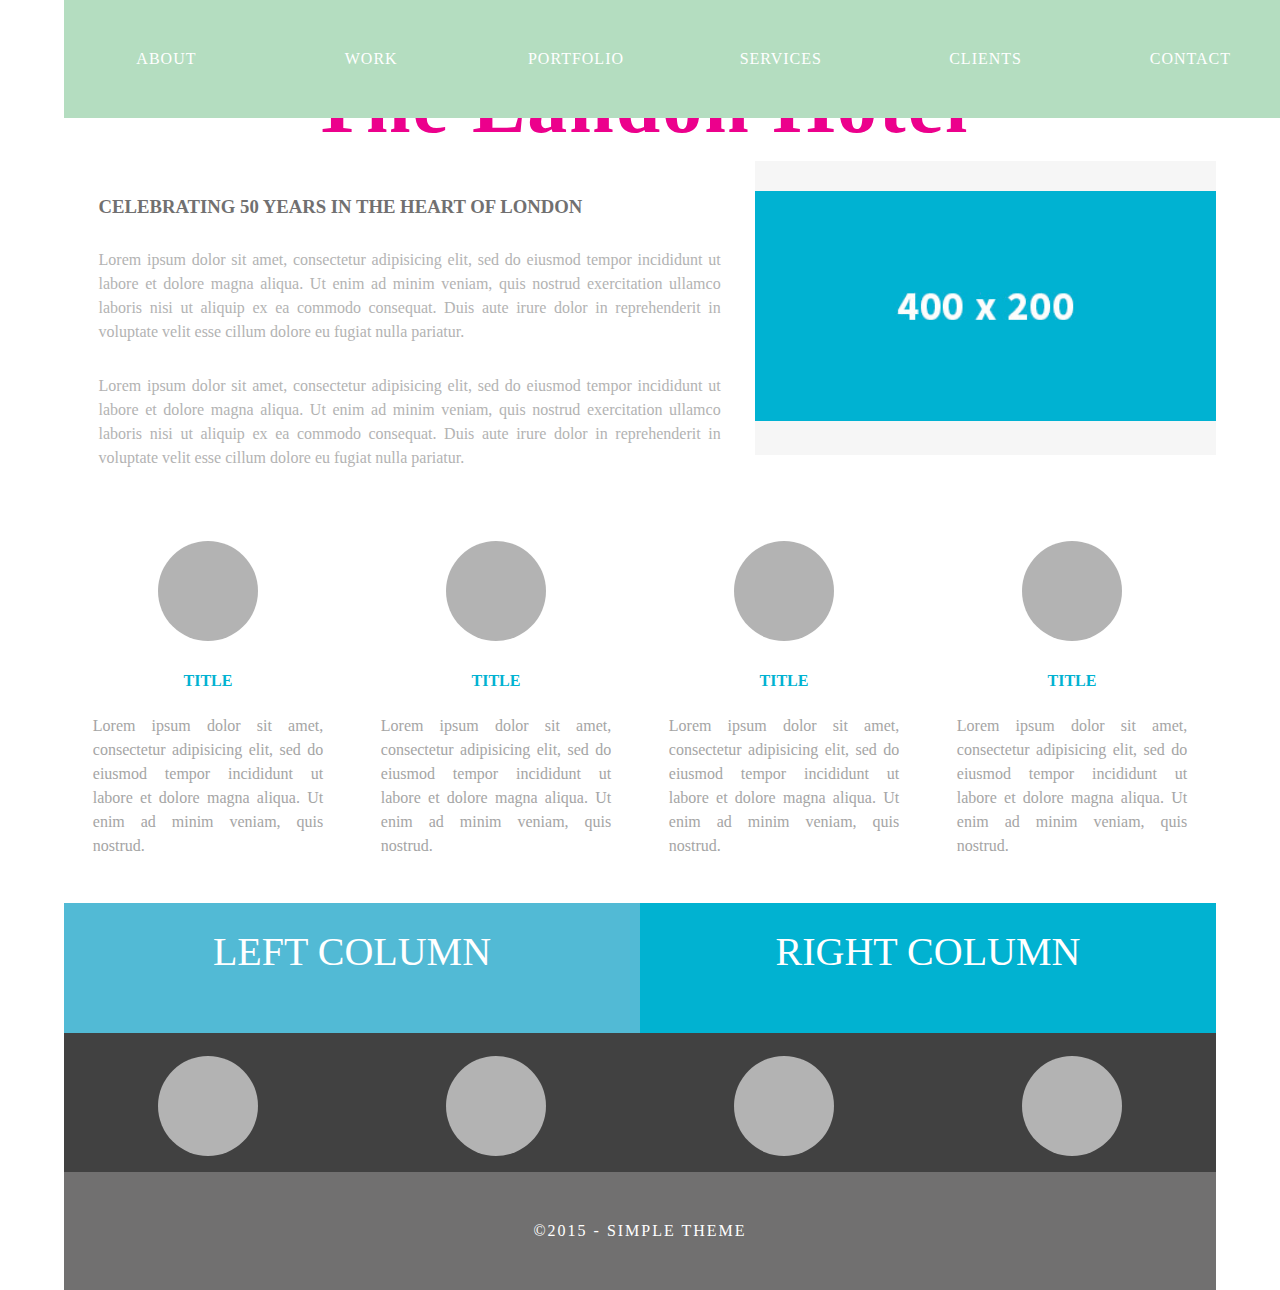
<file: BackUp/index.html>
<!doctype html>
<html>
<head>
<meta charset="UTF-8">
<meta http-equiv="X-UA-Compatible" content="IE=edge">
<meta name="viewport" content="width=device-width, initial-scale=1">
<title>Landon Hotel : Welcome</title>
<link href="../css/multiColumnTemplate.css" rel="stylesheet" type="text/css">
<!-- HTML5 shim and Respond.js for IE8 support of HTML5 elements and media queries -->
<!-- WARNING: Respond.js doesn't work if you view the page via file:// -->
<!--[if lt IE 9]>
      <script src="https://oss.maxcdn.com/html5shiv/3.7.2/html5shiv.min.js"></script>
      <script src="https://oss.maxcdn.com/respond/1.4.2/respond.min.js"></script>
    <![endif]-->
	<link href="../css/styles.css" rel="stylesheet" type="text/css">
</head>
<body>
<div class="container">
  <header>
    <div class="primary_header">
      <h1 class="title"> The Landon Hotel</h1>
    </div>
    <nav class="secondary_header" id="menu">
      <ul>
        <li>ABOUT</li>
        <li>WORK</li>
        <li>PORTFOLIO</li>
        <li>SERVICES</li>
        <li>CLIENTS</li>
        <li>CONTACT</li>
      </ul>
    </nav>
  </header>
  <section>
    <h2 class="noDisplay">Main Content</h2>
    <article class="left_article">
      <h3>Celebrating 50 years in THE HEART OF london</h3>
      <p>Lorem ipsum dolor sit amet, consectetur adipisicing elit, sed do eiusmod tempor incididunt ut labore et dolore magna aliqua. Ut enim ad minim veniam, quis nostrud exercitation ullamco laboris nisi ut aliquip ex ea commodo consequat. Duis aute irure dolor in reprehenderit in voluptate velit esse cillum dolore eu fugiat nulla pariatur.</p>
      <p>Lorem ipsum dolor sit amet, consectetur adipisicing elit, sed do eiusmod tempor incididunt ut labore et dolore magna aliqua. Ut enim ad minim veniam, quis nostrud exercitation ullamco laboris nisi ut aliquip ex ea commodo consequat. Duis aute irure dolor in reprehenderit in voluptate velit esse cillum dolore eu fugiat nulla pariatur.</p>
    </article>
    <aside class="right_article"><img src="../images/placeholder.jpg" alt="" width="400" height="200" class="placeholder"/> </aside>
  </section>
  <div class="row">
    <div class="columns">
      <p class="thumbnail_align"> <img src="../images/bkg_06.jpg" alt="" class="thumbnail"/> </p>
      <h4>TITLE</h4>
      <p>Lorem ipsum dolor sit amet, consectetur adipisicing elit, sed do eiusmod tempor incididunt ut labore et dolore magna aliqua. Ut enim ad minim veniam, quis nostrud.</p>
    </div>
    <div class="columns">
      <p class="thumbnail_align"> <img src="../images/bkg_06.jpg" alt="" class="thumbnail"/> </p>
      <h4>TITLE</h4>
      <p>Lorem ipsum dolor sit amet, consectetur adipisicing elit, sed do eiusmod tempor incididunt ut labore et dolore magna aliqua. Ut enim ad minim veniam, quis nostrud.</p>
    </div>
    <div class="columns">
      <p class="thumbnail_align"> <img src="../images/bkg_06.jpg" alt="" class="thumbnail"/> </p>
      <h4>TITLE</h4>
      <p>Lorem ipsum dolor sit amet, consectetur adipisicing elit, sed do eiusmod tempor incididunt ut labore et dolore magna aliqua. Ut enim ad minim veniam, quis nostrud.</p>
    </div>
    <div class="columns">
      <p class="thumbnail_align"> <img src="../images/bkg_06.jpg" alt="" class="thumbnail"/> </p>
      <h4>TITLE</h4>
      <p>Lorem ipsum dolor sit amet, consectetur adipisicing elit, sed do eiusmod tempor incididunt ut labore et dolore magna aliqua. Ut enim ad minim veniam, quis nostrud.</p>
    </div>
  </div>
  <div class="row blockDisplay">
    <div class="column_half left_half">
      <h2 class="column_title">LEFT COLUMN</h2>
    </div>
    <div class="column_half right_half">
      <h2 class="column_title">RIGHT COLUMN</h2>
    </div>
  </div>
  <div class="social">
    <p class="social_icon"><img src="../images/bkg_06.jpg" width="100" alt="" class="thumbnail"/></p>
    <p class="social_icon"><img src="../images/bkg_06.jpg" width="100" alt="" class="thumbnail"/></p>
    <p class="social_icon"><img src="../images/bkg_06.jpg" width="100" alt="" class="thumbnail"/></p>
    <p class="social_icon"><img src="../images/bkg_06.jpg" width="100" alt="" class="thumbnail"/></p>
  </div>
  <footer class="secondary_header footer">
    <div class="copyright">&copy;2015 - <strong>SIMPLE Theme</strong></div>
  </footer>
</div>
</body>
</html>
</file>
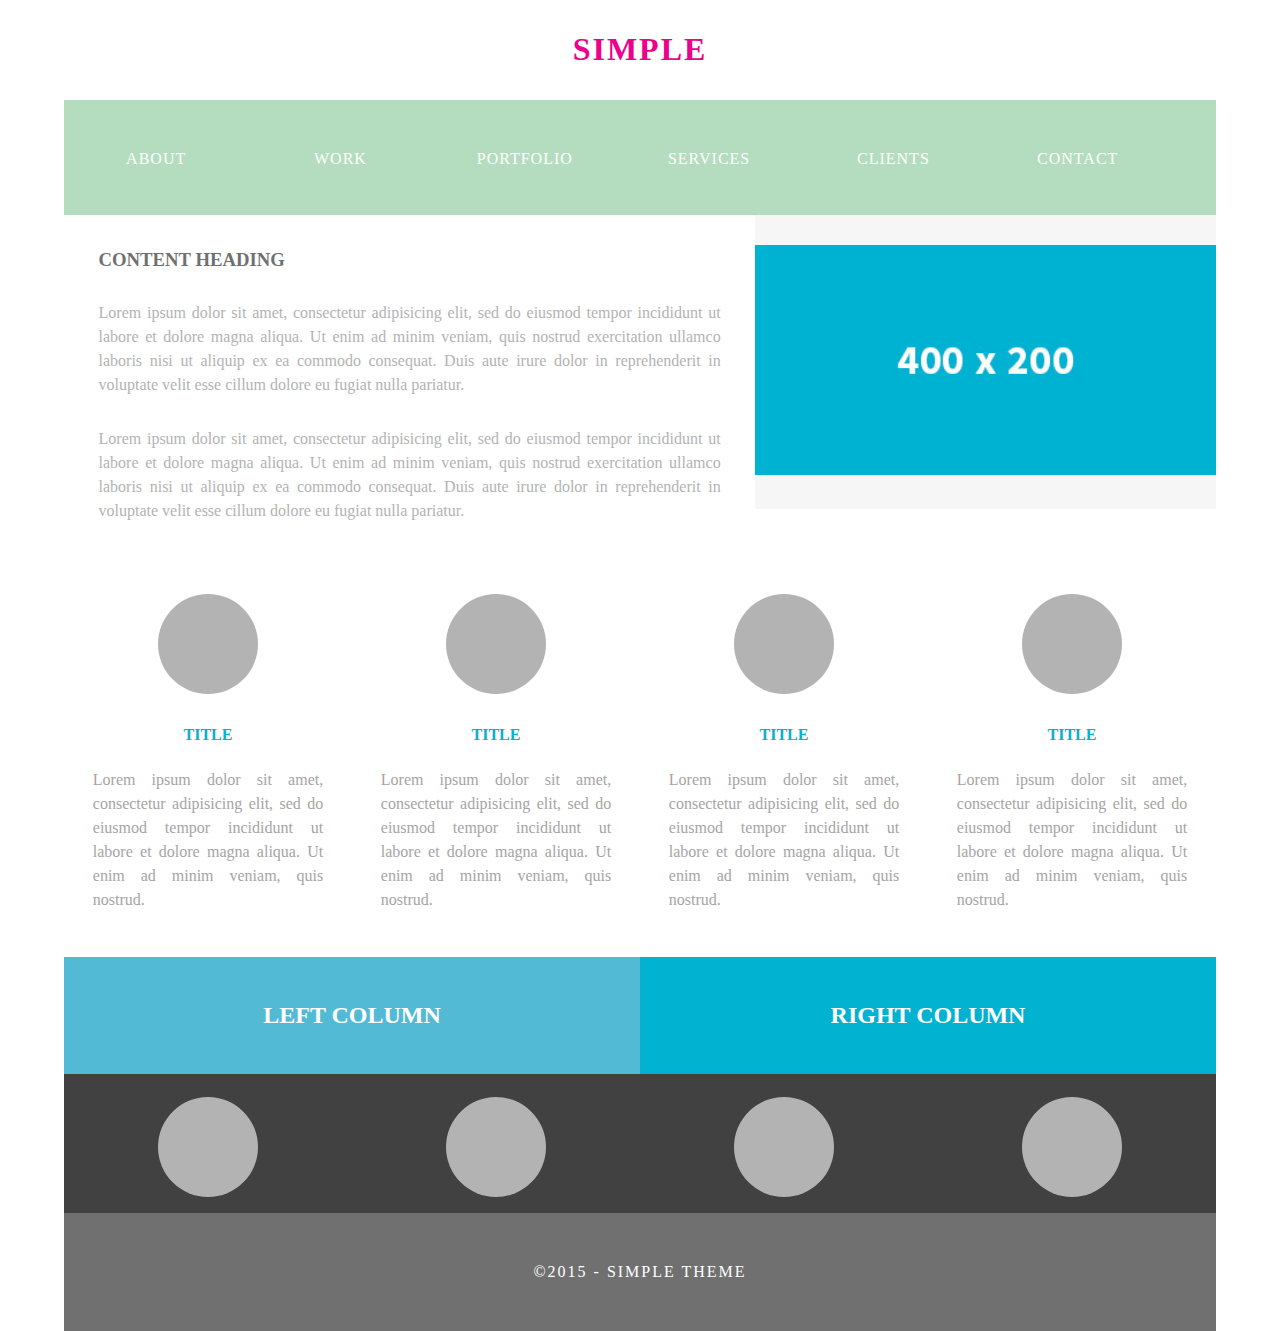
<file: page2.html>
<!doctype html>
<html>
<head>
<meta charset="UTF-8">
<meta http-equiv="X-UA-Compatible" content="IE=edge">
<meta name="viewport" content="width=device-width, initial-scale=1">
<title>Simple Theme</title>
<link href="css/multiColumnTemplate.css" rel="stylesheet" type="text/css">
<!-- HTML5 shim and Respond.js for IE8 support of HTML5 elements and media queries -->
<!-- WARNING: Respond.js doesn't work if you view the page via file:// -->
<!--[if lt IE 9]>
      <script src="https://oss.maxcdn.com/html5shiv/3.7.2/html5shiv.min.js"></script>
      <script src="https://oss.maxcdn.com/respond/1.4.2/respond.min.js"></script>
    <![endif]-->
</head>
<body>
<div class="container">
  <header>
    <div class="primary_header">
      <h1 class="title"> SIMPLE</h1>
    </div>
    <nav class="secondary_header" id="menu">
      <ul>
        <li>ABOUT</li>
        <li>WORK</li>
        <li>PORTFOLIO</li>
        <li>SERVICES</li>
        <li>CLIENTS</li>
        <li>CONTACT</li>
      </ul>
    </nav>
  </header>
  <section>
    <h2 class="noDisplay">Main Content</h2>
    <article class="left_article">
      <h3>content heading</h3>
      <p>Lorem ipsum dolor sit amet, consectetur adipisicing elit, sed do eiusmod tempor incididunt ut labore et dolore magna aliqua. Ut enim ad minim veniam, quis nostrud exercitation ullamco laboris nisi ut aliquip ex ea commodo consequat. Duis aute irure dolor in reprehenderit in voluptate velit esse cillum dolore eu fugiat nulla pariatur.</p>
      <p>Lorem ipsum dolor sit amet, consectetur adipisicing elit, sed do eiusmod tempor incididunt ut labore et dolore magna aliqua. Ut enim ad minim veniam, quis nostrud exercitation ullamco laboris nisi ut aliquip ex ea commodo consequat. Duis aute irure dolor in reprehenderit in voluptate velit esse cillum dolore eu fugiat nulla pariatur.</p>
    </article>
    <aside class="right_article"><img src="images/placeholder.jpg" alt="" width="400" height="200" class="placeholder"/> </aside>
  </section>
  <div class="row">
    <div class="columns">
      <p class="thumbnail_align"> <img src="images/bkg_06.jpg" alt="" class="thumbnail"/> </p>
      <h4>TITLE</h4>
      <p>Lorem ipsum dolor sit amet, consectetur adipisicing elit, sed do eiusmod tempor incididunt ut labore et dolore magna aliqua. Ut enim ad minim veniam, quis nostrud.</p>
    </div>
    <div class="columns">
      <p class="thumbnail_align"> <img src="images/bkg_06.jpg" alt="" class="thumbnail"/> </p>
      <h4>TITLE</h4>
      <p>Lorem ipsum dolor sit amet, consectetur adipisicing elit, sed do eiusmod tempor incididunt ut labore et dolore magna aliqua. Ut enim ad minim veniam, quis nostrud.</p>
    </div>
    <div class="columns">
      <p class="thumbnail_align"> <img src="images/bkg_06.jpg" alt="" class="thumbnail"/> </p>
      <h4>TITLE</h4>
      <p>Lorem ipsum dolor sit amet, consectetur adipisicing elit, sed do eiusmod tempor incididunt ut labore et dolore magna aliqua. Ut enim ad minim veniam, quis nostrud.</p>
    </div>
    <div class="columns">
      <p class="thumbnail_align"> <img src="images/bkg_06.jpg" alt="" class="thumbnail"/> </p>
      <h4>TITLE</h4>
      <p>Lorem ipsum dolor sit amet, consectetur adipisicing elit, sed do eiusmod tempor incididunt ut labore et dolore magna aliqua. Ut enim ad minim veniam, quis nostrud.</p>
    </div>
  </div>
  <div class="row blockDisplay">
    <div class="column_half left_half">
      <h2 class="column_title">LEFT COLUMN</h2>
    </div>
    <div class="column_half right_half">
      <h2 class="column_title">RIGHT COLUMN</h2>
    </div>
  </div>
  <div class="social">
    <p class="social_icon"><img src="images/bkg_06.jpg" width="100" alt="" class="thumbnail"/></p>
    <p class="social_icon"><img src="images/bkg_06.jpg" width="100" alt="" class="thumbnail"/></p>
    <p class="social_icon"><img src="images/bkg_06.jpg" width="100" alt="" class="thumbnail"/></p>
    <p class="social_icon"><img src="images/bkg_06.jpg" width="100" alt="" class="thumbnail"/></p>
  </div>
  <footer class="secondary_header footer">
    <div class="copyright">&copy;2015 - <strong>SIMPLE Theme</strong></div>
  </footer>
</div>
</body>
</html>
</file>
<file: css/multiColumnTemplate.css>
@charset "UTF-8";
.container {
	background-color: #FFFFFF;
	width: 90%;
	margin-left: auto;
	margin-right: auto;
	border-bottom-width: 0px;
	padding-left: 0px;
	padding-top: 0px;
	padding-right: 0px;
	padding-bottom: 0px;
}
.row {
	width: 100%;
	margin-top: 0px;
	margin-right: 0px;
	margin-bottom: 0px;
	margin-left: 0px;
	padding-top: 0px;
	padding-right: 0px;
	padding-bottom: 0px;
	padding-left: 0px;
	display: inline-block
}
.row.blockDisplay {
	display: block;
}
.column_half {
	width: 50%;
	float: left;
	margin-top: 0px;
}
.columns {
	width: 25%;
	float: left;
	font-family: "Source Sans Pro";
	color: #A5A5A5;
	line-height: 24px;
	padding-top: 10px;
	padding-bottom: 10px;
	text-align: justify;
	margin-top: 15px;
	margin-bottom: 15px;
	padding-left: 0px;
	padding-right: 0px;
	margin-left: 0px;
	margin-right: 0px;
}
.row .columns p {
	padding-left: 10%;
	padding-right: 10%;
}
.container .columns h4 {
	text-align: center;
	color: #01B2D1;
}
.primary_header {
    width: 100%;
    background-color: #FFFFFF;
    padding-top: 10px;
    padding-bottom: 10px;
    clear: left;
}
.secondary_header {
    width: 100%;
    padding-top: 50px;
    padding-bottom: 50px;
    background-color: #B4DDC0;
    clear: left;
}
.container .secondary_header ul {
	margin-top: 0%;
	margin-right: auto;
	margin-bottom: 0px;
	margin-left: auto;
	padding-top: 0px;
	padding-right: 0px;
	padding-bottom: 15px;
	padding-left: 0px;
	width: 100%;
}
.secondary_header ul li {
	list-style: none;
	float: left;
	margin-right: auto;
	margin-top: 0px;
	font-family: "Source Sans Pro";
	font-weight: normal;
	color: #FFFFFF;
	letter-spacing: 1px;
	margin-left: auto;
	text-align: center;
	width: 16%;
	transition: all 0.3s linear;
}
.secondary_header ul li:hover {
	color: #717070;
	cursor: pointer;
}
.left_article {
	background-color: #FFFFFF;
	width: 60%;
	float: left;
	font-family: "Source Sans Pro";
	color: #343434;
	padding-bottom: 15px;
}
.noDisplay {
	display: none;
}
.container .left_article h3 {
	padding-left: 5%;
	padding-right: 5%;
	margin-top: 5%;
	color: #717070;
	font-weight: bold;
	text-transform: uppercase;
}
.container .left_article p {
	padding-left: 5%;
	padding-right: 5%;
	text-align: justify;
	line-height: 24px;
	margin-top: 30px;
	margin-bottom: 15px;
	color: #B3B3B3;
}
.right_article {
	width: 40%;
	float: left;
	background-color: #F6F6F6;
}
.container .right_article ul {
	margin-top: 0px;
	margin-right: 0px;
	margin-bottom: 0px;
	margin-left: 0px;
	padding-top: 0px;
	padding-right: 0px;
	padding-bottom: 0px;
	padding-left: 0px;
}
.right_article ul li {
	font-family: "Source Sans Pro";
	list-style: none;
	text-align: center;
	background-color: #B3B3B3;
	width: 90%;
	margin-left: auto;
	margin-right: auto;
	margin-top: 10px;
	margin-bottom: 10px;
	padding-top: 15px;
	padding-bottom: 15px;
	color: #FFFFFF;
	font-weight: bold;
	border-radius: 0px;
	transition: all 0.3s linear;
	border-left: 5px solid #717070;
}
.right_article ul li:hover {
	background-color: #717070;
	cursor: pointer;
}
.footer {
	background-color: #717070;
}
.title {
    font-weight: bold;
    font-style: normal;
    font-family: "Source Sans Pro";
    text-align: center;
    color: #EC008C;
    letter-spacing: 2px;
}
.placeholder {
	/* [disabled]max-width: 400px;
*/
	/* [disabled]max-height: 200px;
*/
	width: 100%;
	padding-top: 30px;
	/* [disabled]padding-left: 19px;
*/
	padding-bottom: 30px;
	height: 100%;
}
.left_half {
	background-color: #52BAD5;
}
.container .column_half.left_half h2 {
	color: #FFFFFF;
	font-family: "Source Sans Pro";
	text-align: center;
}
.right_half {
	background-color: #01B2D1;
	color: #FFFFFF;
	font-family: "Source Sans Pro";
	text-align: center;
	font-weight: bold;
}
.column_title {
	padding-top: 25px;
	padding-bottom: 25px;
}
.copyright {
	text-align: center;
	background-color: #717070;
	color: #FFFFFF;
	text-transform: uppercase;
	font-weight: lighter;
	letter-spacing: 2px;
	border-top-width: 2px;
	font-family: "Source Sans Pro";
}
body {
	margin-top: 0px;
	margin-right: 0px;
	margin-bottom: 0px;
	margin-left: 0px;
}

@media (max-width: 320px) {
.secondary_header ul li {
	float: none;
	margin-top: 28px;
	margin-left: 0px;
	width: 100%;
}
.container .secondary_header ul {
	margin-top: 0px;
	margin-right: 0px;
	margin-bottom: 0px;
	margin-left: 0px;
	padding-top: 0px;
	padding-right: 0px;
	padding-bottom: 0px;
	padding-left: 0px;
	height: auto;
	width: 100%;
	text-align: center;
}
.secondary_header {
	margin-top: 0px;
	margin-right: 0px;
	margin-bottom: 0px;
	margin-left: 0px;
	padding-top: 1px;
	padding-bottom: 40px;
}
.left_article {
	width: 100%;
	height: auto;
}
.right_article {
	width: 100%;
	height: auto;
}
.placeholder {
	width: 100%;
	margin-top: 22PX;
	margin-right: 0px;
	margin-bottom: 22PX;
	margin-left: 0px;
	padding-top: 0px;
	padding-right: 0px;
	padding-bottom: 0px;
	padding-left: 0px;
	max-width: 400px;
	max-height: 200px;
	height: auto;
}
.columns {
	width: 100%;
	margin-top: 0px;
	margin-right: 0px;
	margin-bottom: 0px;
	margin-left: 0px;
	padding-top: 0PX;
	padding-right: 0PX;
	padding-bottom: 0PX;
	padding-left: 0PX;
}
.columns p {
	padding-left: 10px;
	padding-right: 10px;
}
.column_half.left_half {
	width: 100%;
}
.column_half.right_half {
	width: 100%;
}
.copyright {
	padding-top: 25px;
	padding-bottom: 0px;
	margin-bottom: 0px;
}
.container .left_article h3 {
	margin-top: 30px;
}
.social .social_icon img {
	width: 80%;
}
.container .secondary_header {
}
}

@media (min-width : 320px ) and ( max-width : 768px ){
.secondary_header ul li {
	float: none;
	margin-top: 28px;
	margin-left: 0px;
	width: 100%;
}
.container .secondary_header ul {
	margin-top: 0px;
	margin-right: 0px;
	margin-bottom: 0px;
	margin-left: 0px;
	padding-top: 0px;
	padding-right: 0px;
	padding-bottom: 0px;
	padding-left: 0px;
	height: auto;
	width: 100%;
	text-align: center;
}
.secondary_header {
	margin-top: 0px;
	margin-right: 0px;
	margin-bottom: 0px;
	margin-left: 0px;
	padding-top: 1px;
	padding-bottom: 40px;
}
.left_article {
	width: 100%;
	height: auto;
}
.right_article {
	width: 100%;
	height: auto;
	padding-bottom: 25px;
}
.placeholder {
	margin-top: 0px;
	margin-right: 0px;
	margin-bottom: 0px;
	margin-left: 0px;
	padding-top: 0px;
	padding-right: 0px;
	padding-bottom: 0px;
	padding-left: 0px;
	width: 100%;
	max-width: 100%;
	height: auto;
	max-height: 100%;
}
.columns {
	width: 100%;
	margin-top: 6px;
	margin-right: 0px;
	margin-bottom: 6px;
	margin-left: 0px;
	padding-top: 0px;
	padding-right: 0px;
	padding-bottom: 0px;
	padding-left: 0px;
}
.columns p {
	padding-left: 14px;
	padding-right: 14px;
}
.column_half.left_half {
	width: 100%;
}
.column_half.right_half {
	width: 100%;
}
}

@media (min-width: 769px) and (max-width: 1000px) {
.secondary_header {
	overflow: auto;
	padding-top: 30px;
	padding-bottom: 30px;
}
.secondary_header ul li {
	margin-top: 10px;
	margin-right: 7%;
	margin-bottom: 10px;
	margin-left: 7%;
}
.left_article {
	height: auto;
}
.right_article {
	height: auto;
	padding-bottom: 27px;
}
.placeholder {
	width: 100%;
	margin-left: 0px;
	margin-right: 0px;
	padding-left: 0px;
	padding-right: 0px;
}
.columns {
	width: 50%;
	float: left;
	padding-left: 0px;
	padding-top: 0px;
	padding-right: 0px;
	padding-bottom: 0px;
}
.container .columns p {
	padding-left: 25px;
	padding-right: 25px;
}
}

@media (min-width: 1001px) {
}
.thumbnail {
	width: 100px;
	border-radius: 200px;
	height: 100px;
	margin-left: auto;
}
.thumbnail_align {
	text-align: center;
}
.social {
	text-align: center;
	margin-right: 0px;
	margin-bottom: 0px;
	margin-left: 0px;
	width: 100%;
	background-color: #414141;
	clear: both;
	overflow: auto;
}
.social_icon {
	width: 25%;
	text-align: center;
	float: left;
	transition: all 0.3s linear;
	line-height: 0px;
	padding-top: 7px;
}
.container .social .social_icon:hover {
	cursor: pointer;
	opacity: 0.5;
}
#menu {
}
</file>
<file: css/styles.css>
@charset "UTF-8";

/* Color Palette
#2B2D42 - Dark blue
#8D99AE - Light Blue
#EDF2F4 - Blue/White
#EF233C - Red
*/

/* Global Styles */

html {
	-webkit-box-sizing: border-box;
	-moz-box-sizing: border-box;
	box-sizing: border-box;
}
*, *:before, *:after {
	box-sizing: inherit;
}

body {
    font-family: 'Open Sans', sans-serif;
	margin: 0;
}
.profile-img {
	border-radius: 50%;

}
h2 {
    font-size: 40px;
	margin-top: 0;
}
h1 {
    font-size: 80px;
}
h1,h2 {
    font-family: 'Caveat', cursive;
    font-weight: 400;
}

a {
   color: #EF233C; 
}

a:hover {
    text-decoration: none;
}
.content-wrap {
    max-width: 950px;
    margin: 0 auto;
    padding: 60px 50px;
    overflow: hidden;
}
.list-font-width {
	font-weight: bold;
	text-align: left;
	font-size: x-large;
}

.download {
    position: absolute;
    bottom: 0;
    right: 0;
}


.left-indent {
	text-indent: 0px;
	display: inline-block;
	margin: 0;
	border: medium ;	
}

/*Header and Footer*/



header, footer {
	background: #2B2D42;
    color: #8D99AE;
}

header {
    text-align: left;
    padding-top: 50px;
    position: relative;
}


/* Header */
header h1, header h2 {
	color: #EDF2F4;
	margin: 0;
}

/* Footer */
footer {
	text-align: center;
}
nav {
    text-align: center;
    background-color: white;
    position: fixed;
    top: 0;
    width: 100%;
    z-index: 100;
}
nav a {
    padding: 15px 20px;
    display: inline-block;
    text-decoration: none;
    text-transform: uppercase;
    font-weight: bold;
}

.contact-info a {
	background: white;
	margin: 10px;
}


/*Work Experience*/
.work {
    background: #EDF2F4;
}
.bolded {
	font-weight: bold;
	font-size: medium;
}

/*Education  */
.education {
    background: #8D99AE;
}
h2 ~ p {
    margin: 0;
}


bigger-font {
	font-size: x-large;

}
footer a {
	margin-top: 10px;
	margin-right: 10px;
	margin-bottom: 10px;
	margin-left: 10px;
}
.resume {
    background-color: #EF233C;
    display: inline-block;
    min-width: 0px;
    width: 150px;
    text-align: center;
    color: #FFFFFF;
    text-decoration: none;
    padding-top: 10px;
    padding-right: 10px;
    padding-bottom: 10px;
    padding-left: 10px;
}

@media (min-width:900px){
    .grid-container {
    display: grid;
    grid-template-columns:1fr 3fr;
}

.grid-item {
    border: 1px solid #222;
    text-align: center;
}
    .col-narrow {
    width: 30%;
    float: left;
    font-weight: bold;
}


.col-wide {
    width: 70%;
    float: left;
    padding-left: 20px;
    text-align: left;
}
}

@media (max-width:899px){
    header {
        text-align: center;
    }
    .profile-img {
        width: 200px;
    }
.col-narrow {
    font-weight: bold;
}
    
}
</file>
